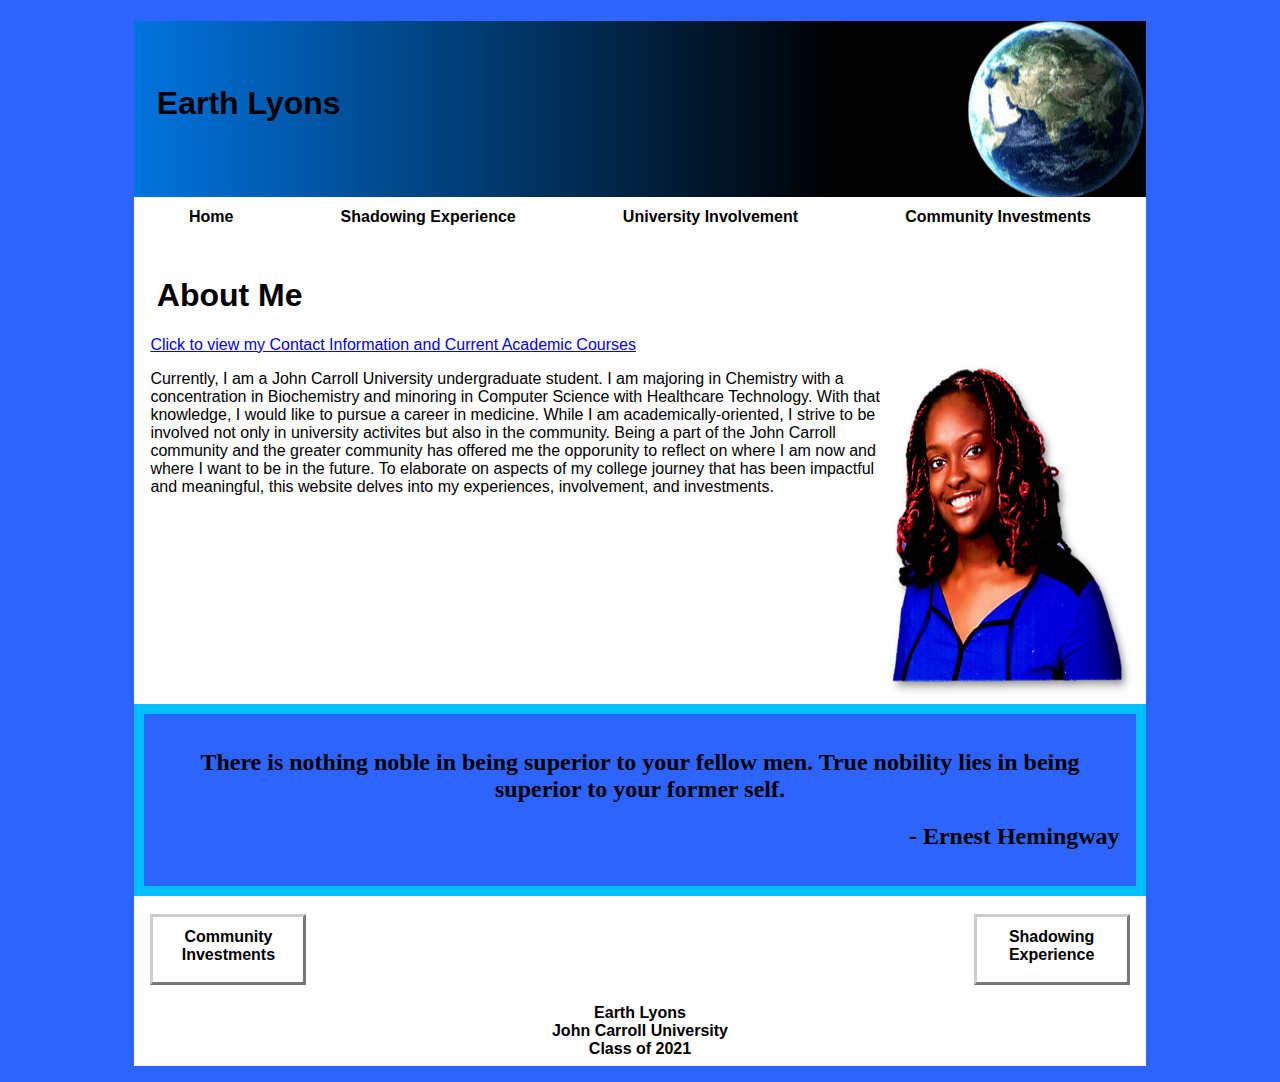
<file: index.html>
<!DOCTYPE html>
<html lang="en">

<head>
    <title>Earth Lyons</title>
    <meta charset="utf-8">
    <meta name="viewport" content="width=device-width, initial-scale=1.0">
    <link rel="stylesheet" href="stylesheet.css">

</head>

<body>
    <div id="wrapper">
        <header id="spin">
            <h1>Earth Lyons</h1>
        </header>
        <nav>
            <ul class="main_menu">
                <li><a href="index.html">Home</a></li>
                <li><a href="shadowingexperience.html">Shadowing Experience</a></li>
                <li><a href="universityinvolvement.html">University Involvement</a>
                    <ul class="sub_pages">
                        <li><a href="frisbee.html">Ultimate Frisbee</a></li>
                        <li><a href="ems.html">JCU EMS</a></li>
                        <li><a href="stem.html">It Starts with STEM</a></li>
                    </ul>
                </li>
                <li><a href="communityinvolvement.html">Community Investments</a>
                    <ul class="sub_pages">
                        <li><a href="uhvolunteer.html">University Hospitals Ahuja</a></li>
                        <li><a href="arc.html">American Red Cross: Leaders Save Lives</a></li>
                        <li><a href="freeclinic.html">The Free Clinic of Greater Cleveland</a></li>
                    </ul>
                </li>
            </ul>
        </nav>
        <main>
            <h1 id="about">About Me</h1>
            <a href="stephanietubbs.html" class="myself">Click to view my Contact Information and Current Academic Courses</a>
            <div class="myself">
                <p> Currently, I am a John Carroll University undergraduate student. I am majoring in Chemistry with a concentration in Biochemistry and minoring in Computer Science with Healthcare Technology. With that knowledge, I would like to pursue a career in medicine. While I am academically-oriented, I strive to be involved not only in university activites but also in the community. Being a part of the John Carroll community and the greater community has offered me the opporunity to reflect on where I am now and where I want to be in the future. To elaborate on aspects of my college journey that has been impactful and meaningful, this website delves into my experiences, involvement, and investments. </p>
                <img src="images/myself.png" alt="myself" height="350" width="265">
            </div>
            <div id="noble">
                <h2 class="noble2">There is nothing noble in being superior to your fellow men. True nobility lies in being superior to your former self. </h2>
                <h2 style="text-align:right" class="noble2">- Ernest Hemingway</h2>

            </div>

        </main>
        <br>

        <footer id="footer">
            <div class="left">
                <nav>
                    <ul>
                        <li> <a href="communityinvolvement.html">Community Investments</a></li>
                    </ul>
                </nav>
            </div>
            <div class="right">
                <nav>
                    <ul>
                        <li> <a href="shadowingexperience.html">Shadowing Experience</a></li>
                    </ul>
                </nav>
            </div>
            <br>
        </footer>
        <p class="earthlyons">Earth Lyons<br>John Carroll University<br>Class of 2021</p>

    </div>
</body>

</html>
</file>
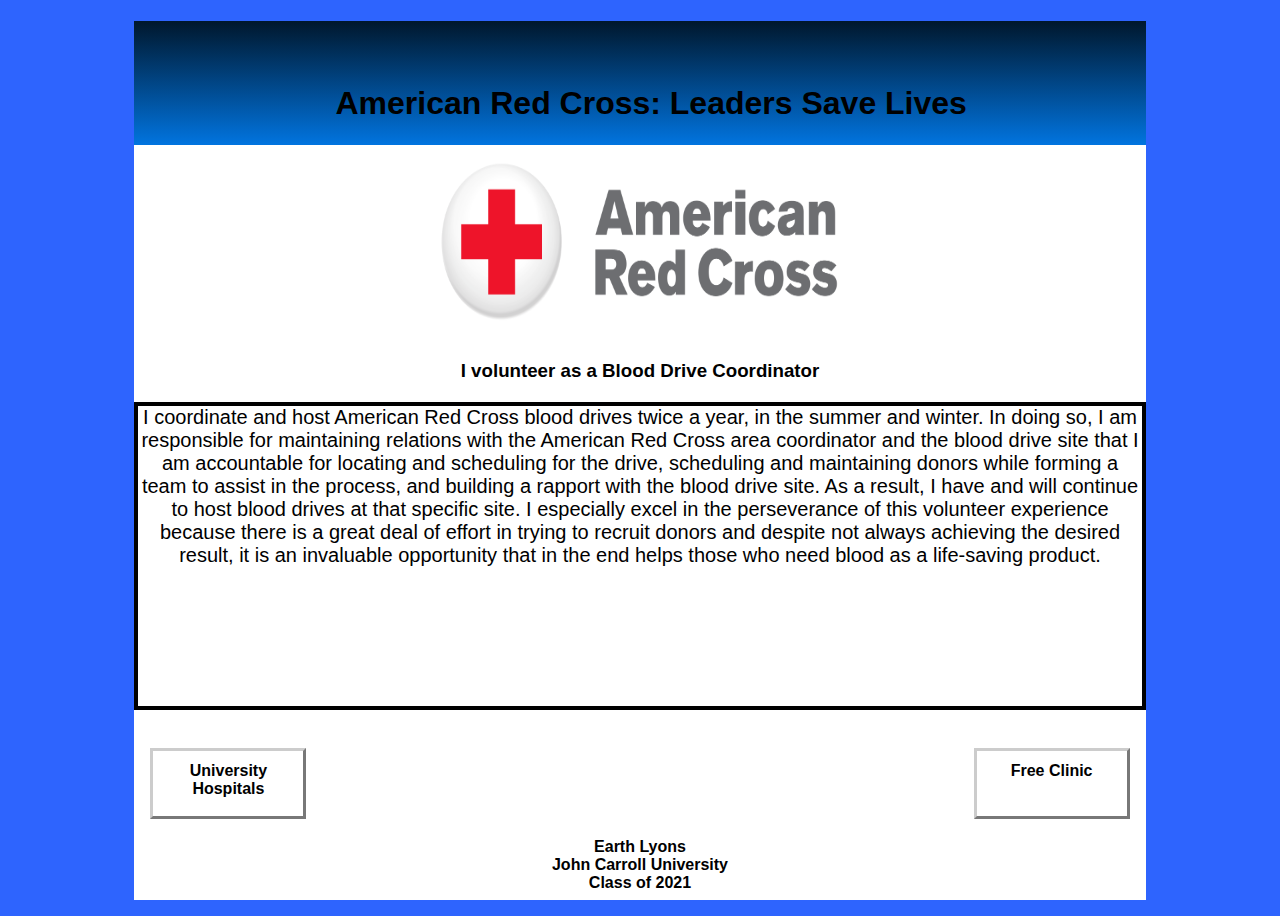
<file: arc.html>
<!DOCTYPE html>
<html lang="en">

<head>
    <title>American Red Cross: Leaders Save Lives</title>
    <meta charset="utf-8">
    <meta name="viewport" content="width=device-width, initial-scale=1.0">
    <link rel="stylesheet" href="stylesheet.css">
</head>

<body>
    <div id="wrapper">
        <header id="gradient">
            <h1>American Red Cross: Leaders Save Lives</h1>
        </header>
        <main>

            <div>
                <p id="disk"><img src="images/Arc.png" alt="arc" height="176" width="400"></p>
            </div>
            <div>

                <h3>I volunteer as a Blood Drive Coordinator</h3>

                <p id=volunteer> I coordinate and host American Red Cross blood drives twice a year, in the summer and winter. In doing so, I am responsible for maintaining relations with the American Red Cross area coordinator and the blood drive site that I am accountable for locating and scheduling for the drive, scheduling and maintaining donors while forming a team to assist in the process, and building a rapport with the blood drive site. As a result, I have and will continue to host blood drives at that specific site. I especially excel in the perseverance of this volunteer experience because there is a great deal of effort in trying to recruit donors and despite not always achieving the desired result, it is an invaluable opportunity that in the end helps those who need blood as a life-saving product.
                </p>


            </div>


        </main>
        <br>
        <footer id="footer">
            <div class="left">
                <nav>
                    <ul>
                        <li> <a href="uhvolunteer.html">University Hospitals</a></li>
                    </ul>
                </nav>
            </div>
            <div class="right">
                <nav>
                    <ul>
                        <li> <a href="freeclinic.html">Free Clinic</a></li>
                    </ul>
                </nav>
            </div>
            <br>
        </footer>
        <p class="earthlyons">Earth Lyons<br>John Carroll University<br>Class of 2021</p>


    </div>
</body>

</html>
</file>
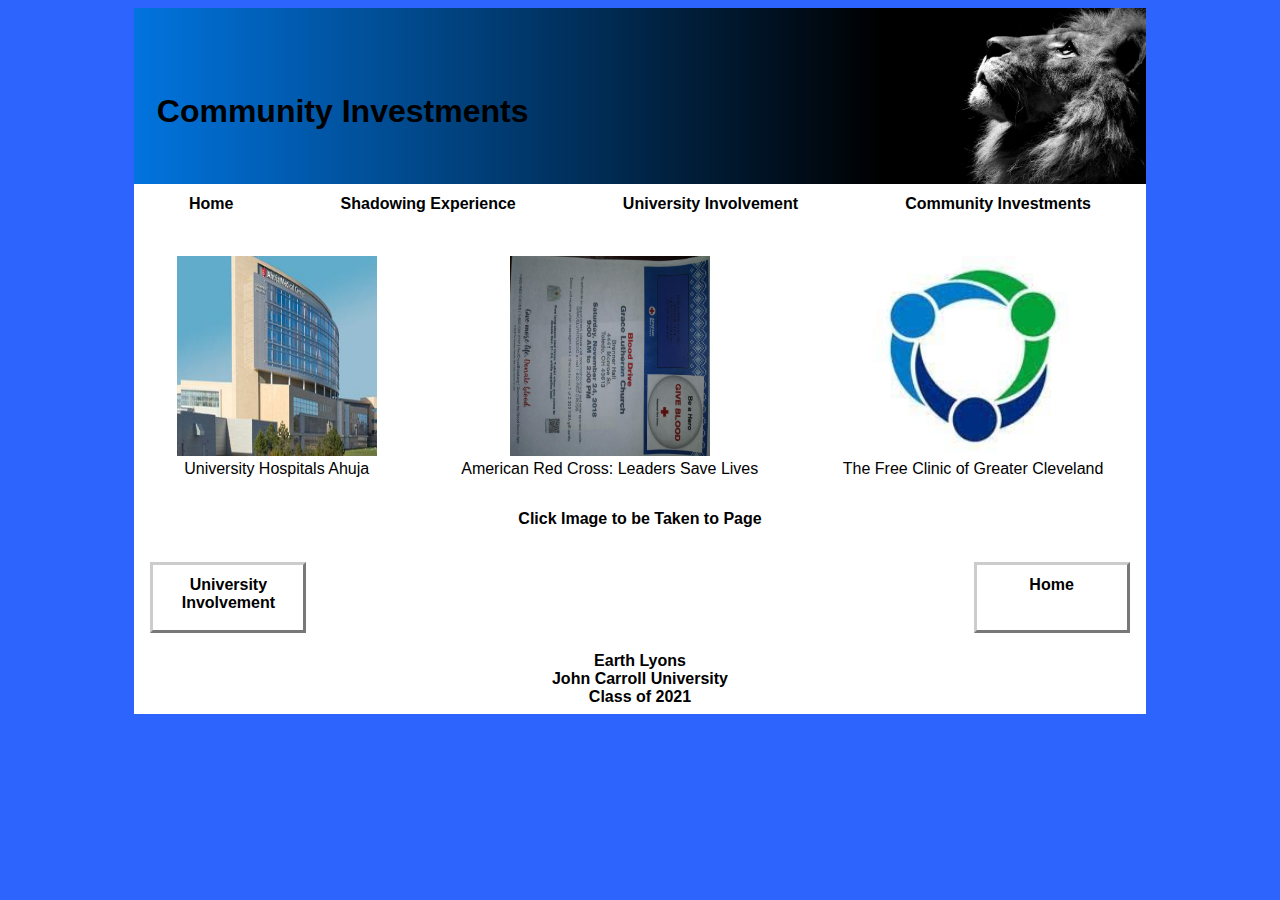
<file: communityinvolvement.html>
<!DOCTYPE html>
<html lang="en">

<head>
    <title>Community Investments</title>
    <meta charset="utf-8">
    <meta name="viewport" content="width=device-width, initial-scale=1.0">
    <link rel="stylesheet" href="stylesheet.css">
</head>

<body>
    <div id="wrapper">
        <header id="lion2">
            <h1>Community Investments</h1>
            <img src="images/lion2.png" alt="lion2" id="look" height="176">
        </header>
        <nav>
            <ul class="main_menu">
                <li><a href="index.html">Home</a></li>
                <li><a href="shadowingexperience.html">Shadowing Experience</a></li>
                <li><a href="universityinvolvement.html">University Involvement</a>
                    <ul class="sub_pages">
                        <li><a href="frisbee.html">Ultimate Frisbee</a></li>
                        <li><a href="ems.html">JCU EMS</a></li>
                        <li><a href="stem.html">It Starts with STEM</a></li>
                    </ul>
                </li>
                <li><a href="communityinvolvement.html">Community Investments</a>
                    <ul class="sub_pages">
                        <li><a href="uhvolunteer.html">University Hospitals Ahuja</a></li>
                        <li><a href="arc.html">American Red Cross: Leaders Save Lives</a></li>
                        <li><a href="freeclinic.html">The Free Clinic of Greater Cleveland</a></li>
                    </ul>
                </li>
            </ul>
        </nav>
        <main>
            <div id="images">
                <p style="text-align: center"><a href="uhvolunteer.html"><img src="images/uh_ahuja.jpg" height="200" width="200" class="ui"></a><br>University Hospitals Ahuja</p>

                <p style="text-align: center"><a href="arc.html"><img src="images/poster.jpg" height="200" width="200" class="ui" id="ui"></a><br>American Red Cross: Leaders Save Lives</p>

                <p style="text-align: center"><a href="freeclinic.html"><img src="images/circle.jpg" height="200" width="200" class="ui"></a><br>The Free Clinic of Greater Cleveland</p>
            </div>
            <p id="click">Click Image to be Taken to Page</p>



        </main>
        <br>
        <footer id="footer">
            <div class="left">
                <nav>
                    <ul>
                        <li> <a href="universityinvolvement.html">University Involvement</a></li>
                    </ul>
                </nav>
            </div>
            <div class="right">
                <nav>
                    <ul>
                        <li> <a href="index.html">Home</a></li>
                    </ul>
                </nav>
            </div>
            <br>
        </footer>
        <p class="earthlyons">Earth Lyons<br>John Carroll University<br>Class of 2021</p>
    </div>

</body>

</html>
</file>
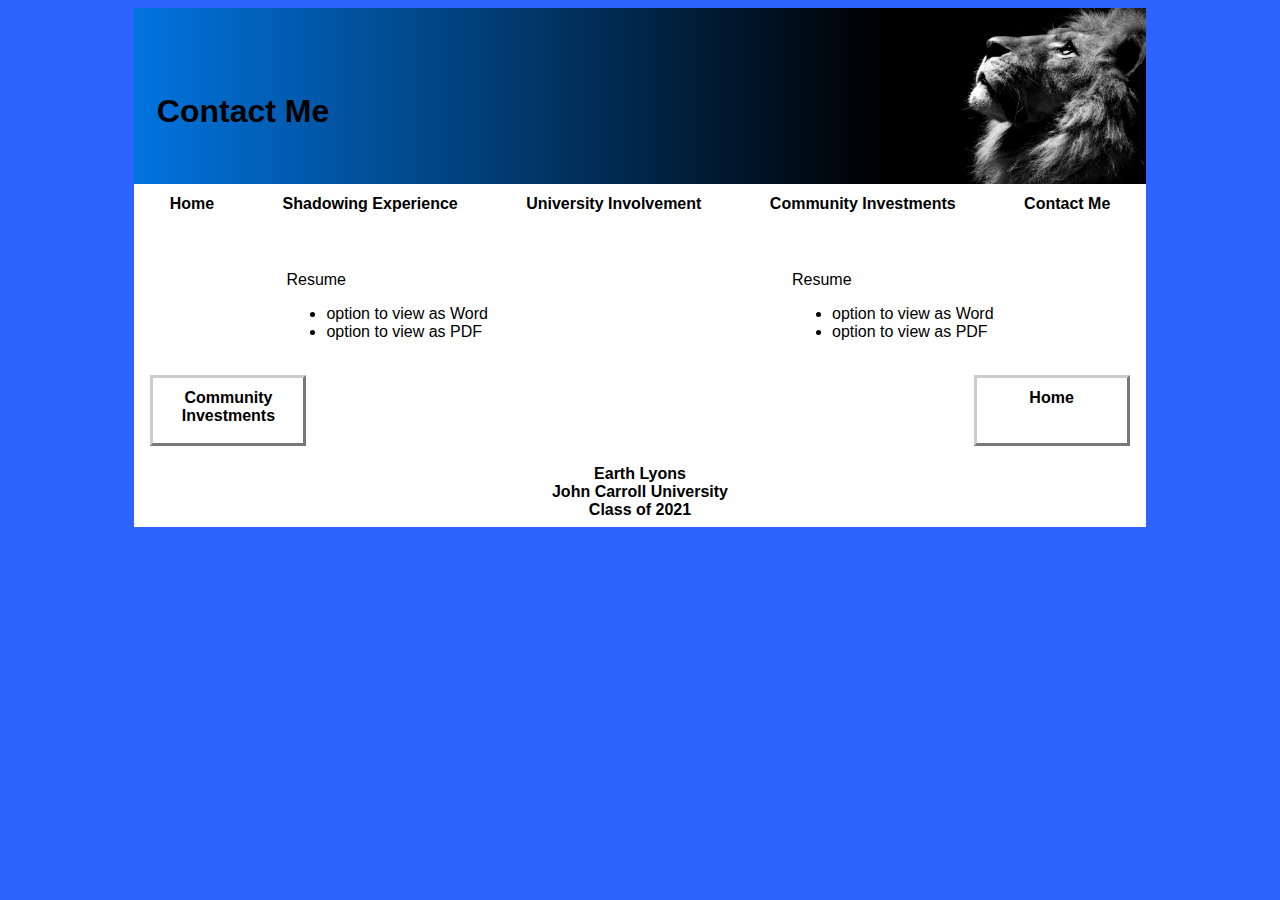
<file: contactme.html>
<!DOCTYPE html>
<html lang="en">

<head>
    <title>Contact Me</title>
    <meta charset="utf-8">
    <meta name="viewport" content="width=device-width, initial-scale=1.0">
    <link rel="stylesheet" href="stylesheet.css">

</head>

<body>
    <div id="wrapper">
        <header id="lion2">
            <h1>Contact Me</h1>
            <img src="images/lion2.png" alt="lion2" id="look" height="176">
        </header>
        <nav>
            <ul class="main_menu">
                <li><a href="index.html">Home</a></li>
                <li><a href="shadowingexperience.html">Shadowing Experience</a></li>
                <li><a href="universityinvolvement.html">University Involvement</a>
                    <ul class="sub_pages">
                        <li><a href="frisbee.html">Ultimate Frisbee</a></li>
                        <li><a href="ems.html">JCU EMS</a></li>
                        <li><a href="stem.html">It Starts with STEM</a></li>
                    </ul>
                </li>
                <li><a href="communityinvolvement.html">Community Investments</a>
                    <ul class="sub_pages">
                        <li><a href="uhvolunteer.html">University Hospitals Ahuja</a></li>
                        <li><a href="arc.html">American Red Cross: Leaders Save Lives</a></li>
                        <li><a href="freeclinic.html">The Free Clinic of Greater Cleveland</a></li>
                    </ul>
                </li>
                <li><a href="contactme.html">Contact Me</a></li>

            </ul>
        </nav>
        <main>

            <div id="resume">
                <div>
                    Resume
                    <ul>
                        <li> option to view as Word</li>
                        <li> option to view as PDF</li>
                    </ul>
                </div>

                <div>
                    Resume
                    <ul>
                        <li>option to view as Word</li>
                        <li>option to view as PDF</li>

                    </ul>

                </div>

            </div>

        </main>
        <br>
        <footer id="footer">
            <div class="left">
                <nav>
                    <ul>
                        <li> <a href="communityinvolvement.html">Community Investments</a></li>
                    </ul>
                </nav>
            </div>
            <div class="right">
                <nav>
                    <ul>
                        <li> <a href="index.html">Home</a></li>
                    </ul>
                </nav>
            </div>
            <br>
        </footer>
        <p class="earthlyons">Earth Lyons<br>John Carroll University<br>Class of 2021</p>
    </div>

</body>


</html>
</file>
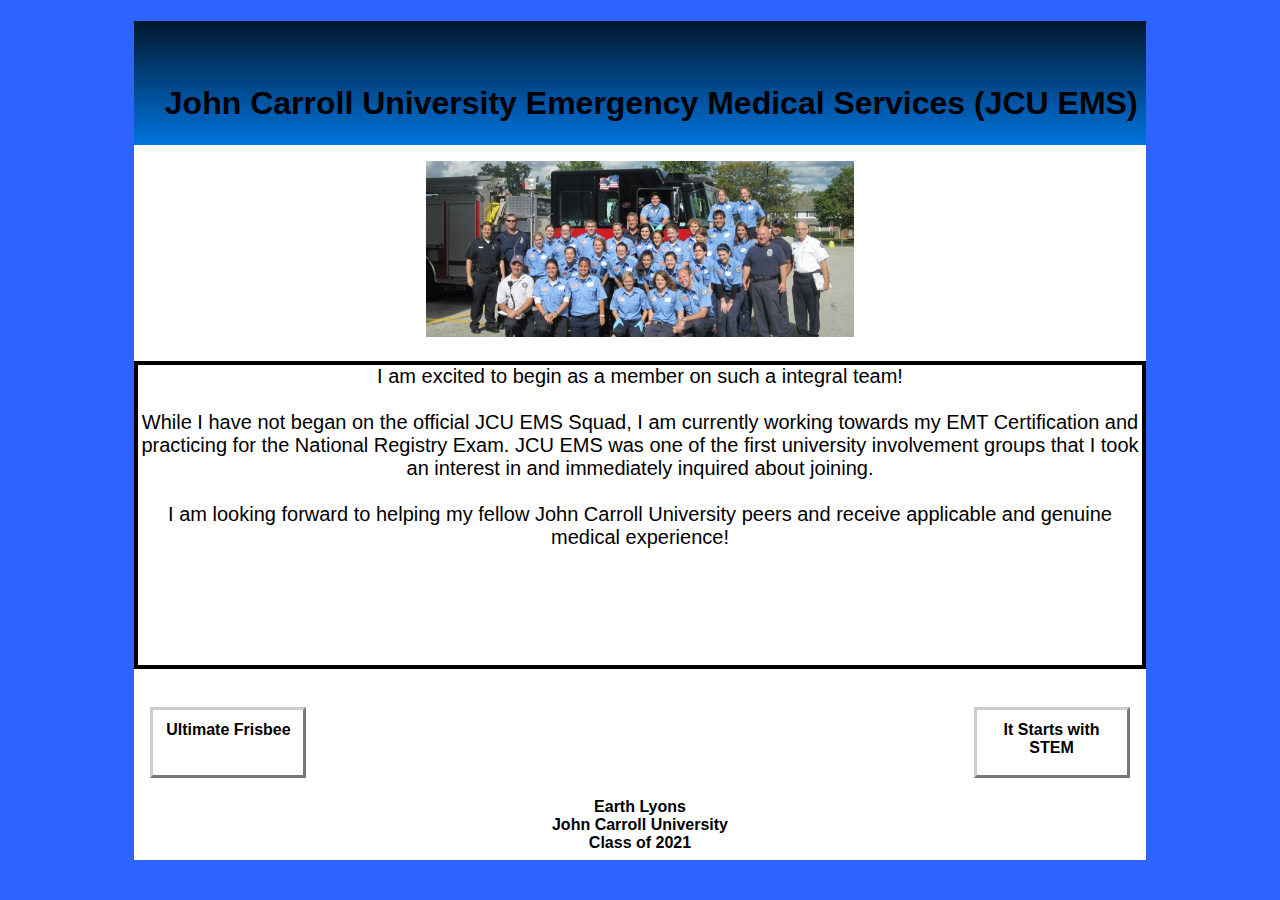
<file: ems.html>
<!DOCTYPE html>
<html lang="en">

<head>
    <title>John Carroll University Emergency Medical Services (JCU EMS) </title>
    <meta charset="utf-8">
    <meta name="viewport" content="width=device-width, initial-scale=1.0">
    <link rel="stylesheet" href="stylesheet.css">
</head>

<body>
    <div id="wrapper">
        <header id="gradient">
            <h1>John Carroll University Emergency Medical Services (JCU EMS)</h1>
        </header>
        <main>

            <div>
                <p id="disk"><img src="images/emsteam.jpg" alt="emsteam" height="176"></p>


                <p id=volunteer> I am excited to begin as a member on such a integral team!<br><br>
                    While I have not began on the official JCU EMS Squad, I am currently working towards my EMT Certification and practicing for the National Registry Exam. JCU EMS was one of the first university involvement groups that I took an interest in and immediately inquired about joining. <br><br>
                    I am looking forward to helping my fellow John Carroll University peers and receive applicable and genuine medical experience!

                </p>


        </main>
        <br>
        <footer id="footer">
            <div class="left">
                <nav>
                    <ul>
                        <li> <a href="frisbee.html">Ultimate Frisbee</a></li>
                    </ul>
                </nav>
            </div>
            <div class="right">
                <nav>
                    <ul>
                        <li> <a href="stem.html">It Starts with STEM</a></li>
                    </ul>
                </nav>
            </div>
            <br>
        </footer>
        <p class="earthlyons">Earth Lyons<br>John Carroll University<br>Class of 2021</p>


    </div>
</body>

</html>
</file>
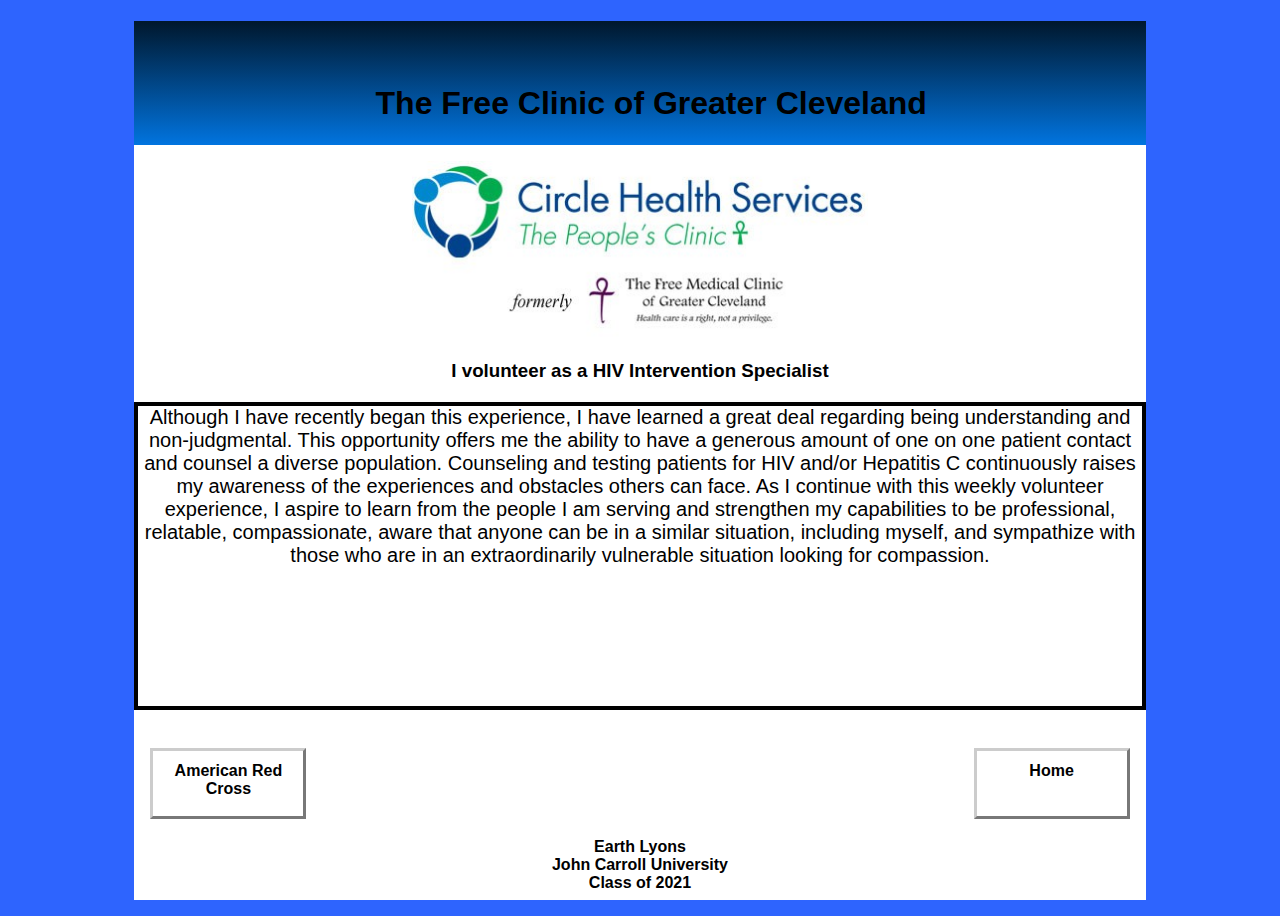
<file: freeclinic.html>
<!DOCTYPE html>
<html lang="en">

<head>
    <title>The Free Clinic of Greater Cleveland</title>
    <meta charset="utf-8">
    <meta name="viewport" content="width=device-width, initial-scale=1.0">
    <link rel="stylesheet" href="stylesheet.css">
</head>

<body>
    <div id="wrapper">
        <header id="gradient">
            <h1>The Free Clinic of Greater Cleveland</h1>
        </header>
        <main>
            <div>
                <p id="disk"><img src="images/Free-Clinic-logo.jpg" alt="freeclinic" height="176"></p>
            </div>
            <div>

                <h3>I volunteer as a HIV Intervention Specialist</h3>

                <p id=volunteer> Although I have recently began this experience, I have learned a great deal regarding being understanding and non-judgmental. This opportunity offers me the ability to have a generous amount of one on one patient contact and counsel a diverse population. Counseling and testing patients for HIV and/or Hepatitis C continuously raises my awareness of the experiences and obstacles others can face. As I continue with this weekly volunteer experience, I aspire to learn from the people I am serving and strengthen my capabilities to be professional, relatable, compassionate, aware that anyone can be in a similar situation, including myself, and sympathize with those who are in an extraordinarily vulnerable situation looking for compassion.
                </p>



            </div>

        </main>
        <br>
        <footer id="footer">
            <div class="left">
                <nav>
                    <ul>
                        <li> <a href="arc.html">American Red Cross</a></li>
                    </ul>
                </nav>
            </div>
            <div class="right">
                <nav>
                    <ul>
                        <li> <a href="index.html">Home</a></li>
                    </ul>
                </nav>
            </div>
            <br>
        </footer>
        <p class="earthlyons">Earth Lyons<br>John Carroll University<br>Class of 2021</p>


    </div>
</body>


</html>
</file>
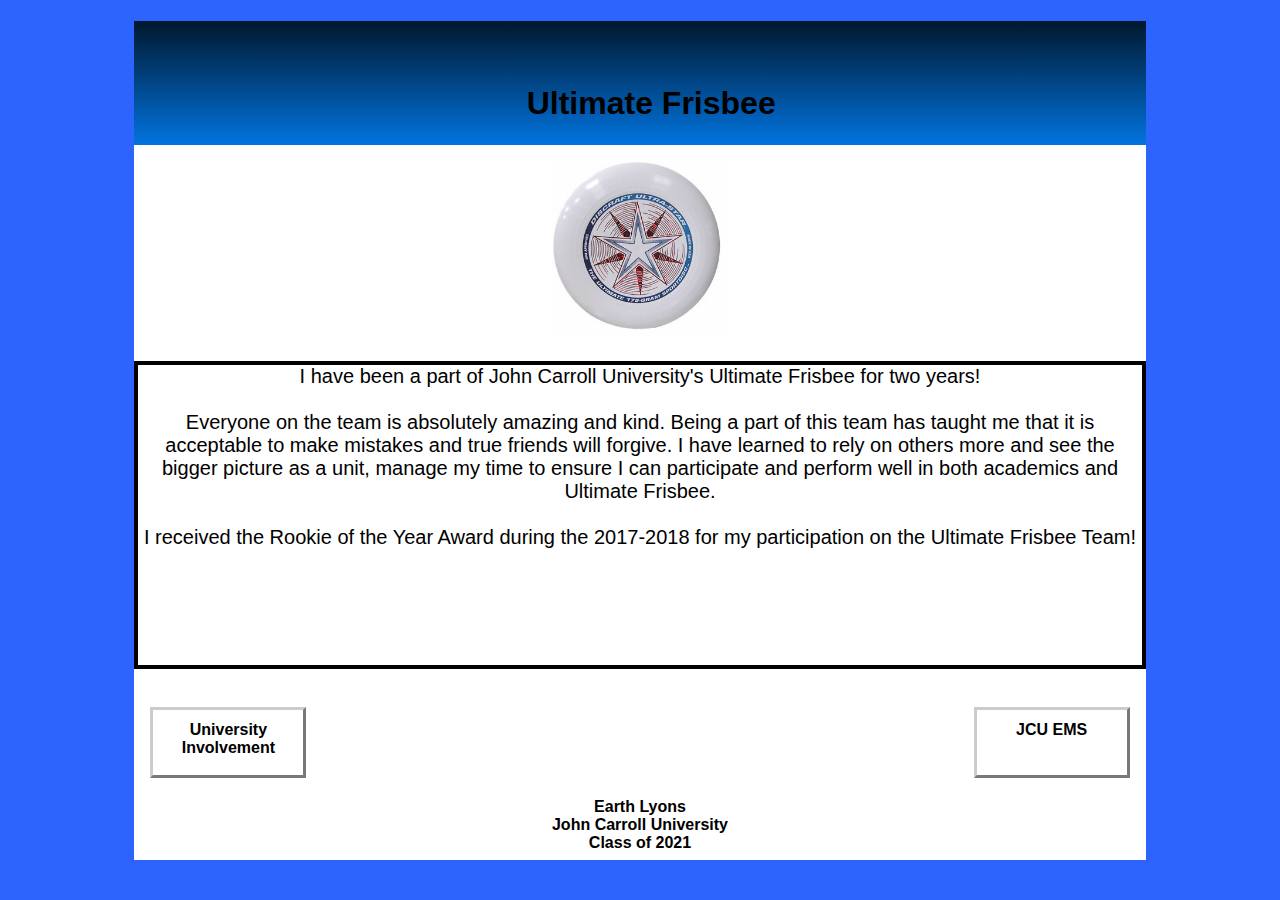
<file: frisbee.html>
<!DOCTYPE html>
<html lang="en">

<head>
    <title>Ultimate Frisbee</title>
    <meta charset="utf-8">
    <meta name="viewport" content="width=device-width, initial-scale=1.0">
    <link rel="stylesheet" href="stylesheet.css">
</head>

<body>
    <div id="wrapper">
        <header id="gradient">
            <h1>Ultimate Frisbee</h1>
        </header>
        <main>

            <div>
                <p id="disk"><img src="images/disk.jpg" alt="disk" height="176"></p>
            </div>

            <p id=volunteer> I have been a part of John Carroll University's Ultimate Frisbee for two years!<br><br>
                Everyone on the team is absolutely amazing and kind. Being a part of this team has taught me that it is acceptable to make mistakes and true friends will forgive. I have learned to rely on others more and see the bigger picture as a unit, manage my time to ensure I can participate and perform well in both academics and Ultimate Frisbee. <br><br>
                I received the Rookie of the Year Award during the 2017-2018 for my participation on the Ultimate Frisbee Team!

            </p>


        </main>
        <br>
        <footer id="footer">
            <div class="left">
                <nav>
                    <ul>
                        <li> <a href="universityinvolvement.html">University Involvement</a></li>
                    </ul>
                </nav>
            </div>
            <div class="right">
                <nav>
                    <ul>
                        <li> <a href="ems.html">JCU EMS</a></li>
                    </ul>
                </nav>
            </div>
            <br>
        </footer>
        <p class="earthlyons">Earth Lyons<br>John Carroll University<br>Class of 2021</p>

    </div>
</body>

</html>
</file>
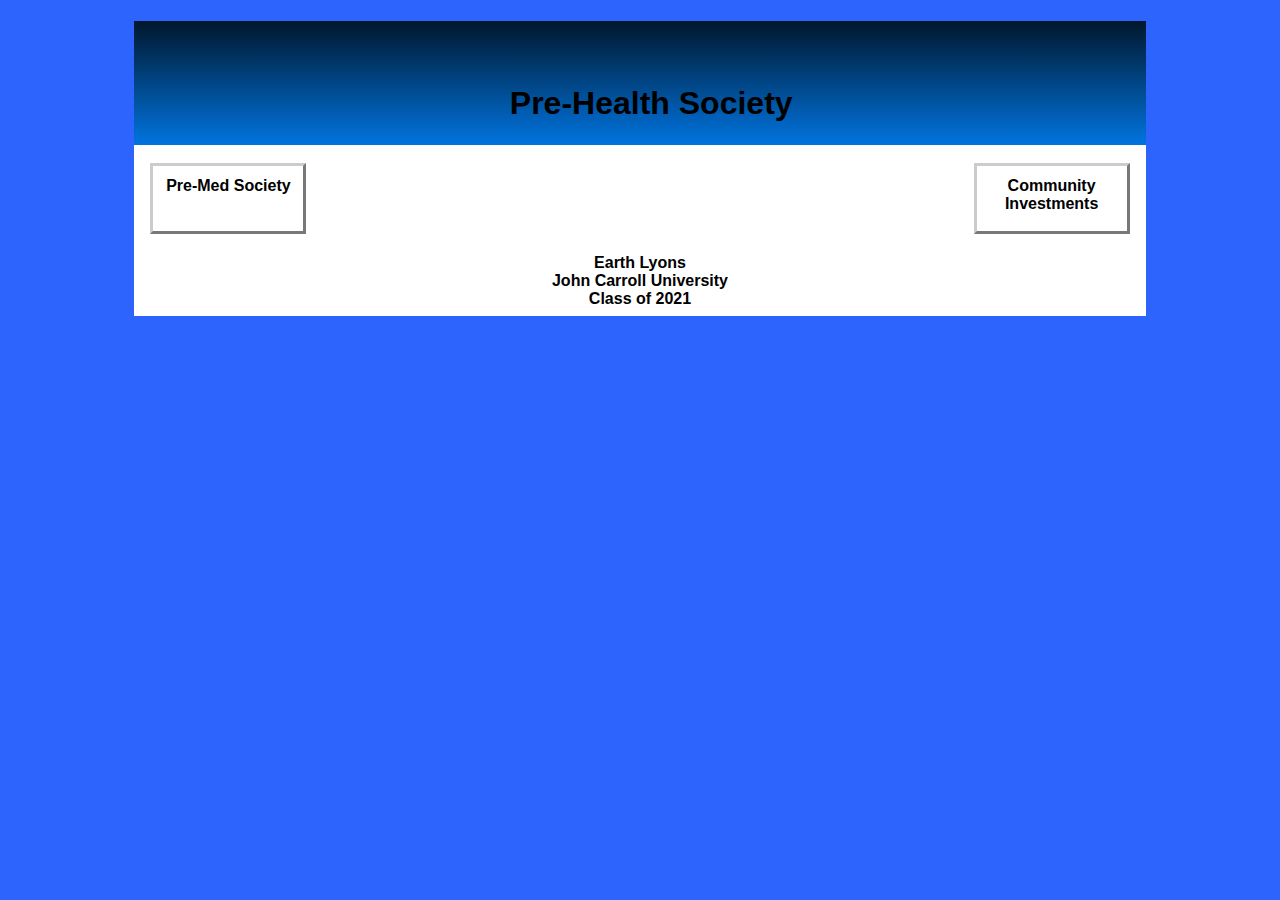
<file: prehealth.html>
<!DOCTYPE html>
<html lang="en">

<head>
    <title>Pre-Health Society</title>
    <meta charset="utf-8">
    <meta name="viewport" content="width=device-width, initial-scale=1.0">
    <link rel="stylesheet" href="stylesheet.css">
</head>

<body>
    <div id="wrapper">
        <header id="gradient">
            <h1>Pre-Health Society</h1>
        </header>
        <main>


        </main>
        <br>
        <footer id="footer">
            <div class="left">
                <nav>
                    <ul>
                        <li> <a href="premed.html">Pre-Med Society</a></li>
                    </ul>
                </nav>
            </div>
            <div class="right">
                <nav>
                    <ul>
                        <li> <a href="communityinvolvement.html">Community Investments</a></li>
                    </ul>
                </nav>
            </div>
            <br>
        </footer>
        <p class="earthlyons">Earth Lyons<br>John Carroll University<br>Class of 2021</p>


    </div>
</body>

</html>
</file>
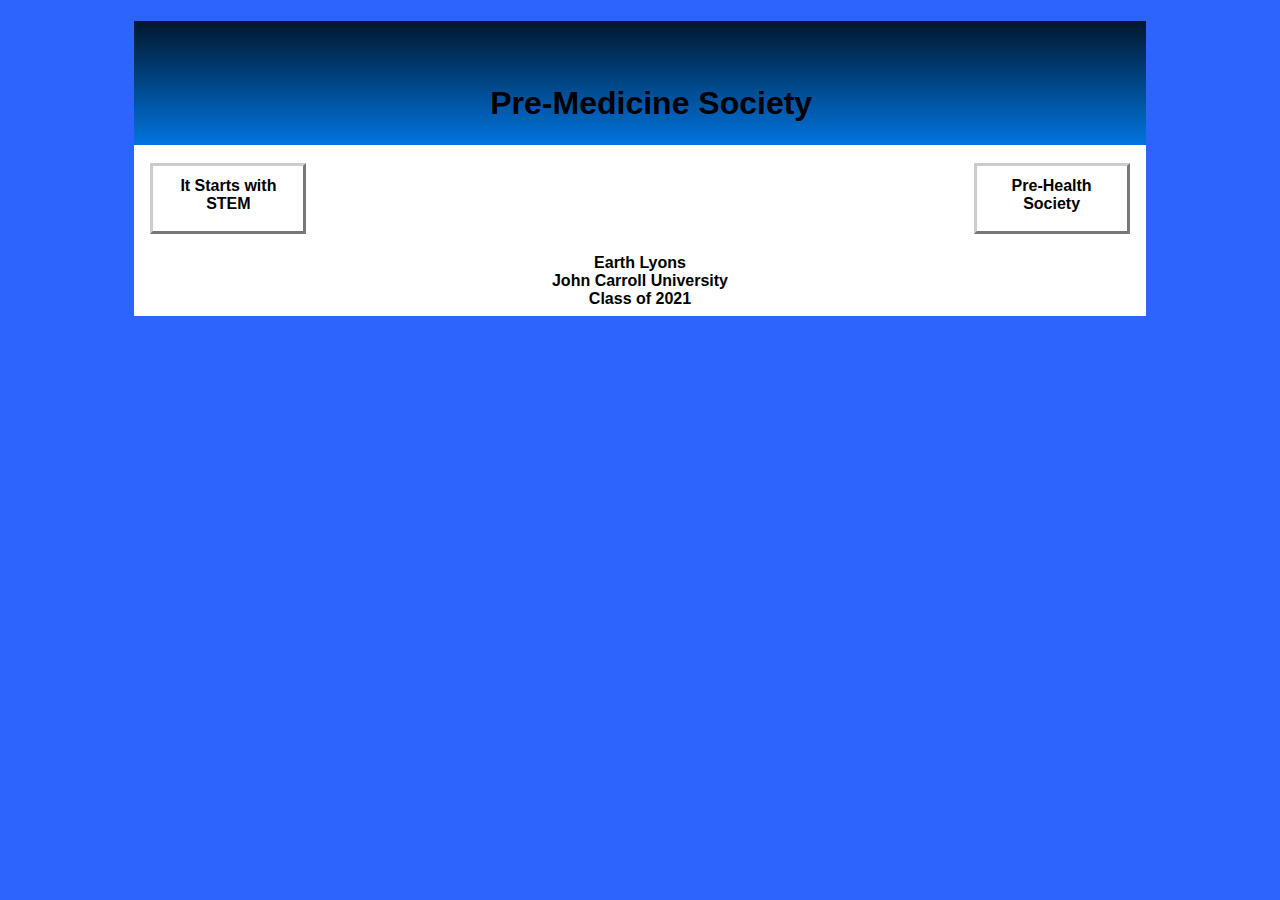
<file: premed.html>
<!DOCTYPE html>
<html lang="en">

<head>
    <title>Pre-Medicine Society</title>
    <meta charset="utf-8">
    <meta name="viewport" content="width=device-width, initial-scale=1.0">
    <link rel="stylesheet" href="stylesheet.css">

</head>

<body>
    <div id="wrapper">
        <header id="gradient">
            <h1>Pre-Medicine Society</h1>
        </header>
        <main>


        </main>
        <br>
        <footer id="footer">
            <div class="left">
                <nav>
                    <ul>
                        <li> <a href="stem.html">It Starts with STEM</a></li>
                    </ul>
                </nav>
            </div>
            <div class="right">
                <nav>
                    <ul>
                        <li> <a href="prehealth.html">Pre-Health Society</a></li>
                    </ul>
                </nav>
            </div>
            <br>
        </footer>
        <p class="earthlyons">Earth Lyons<br>John Carroll University<br>Class of 2021</p>


    </div>
</body>

</html>
</file>
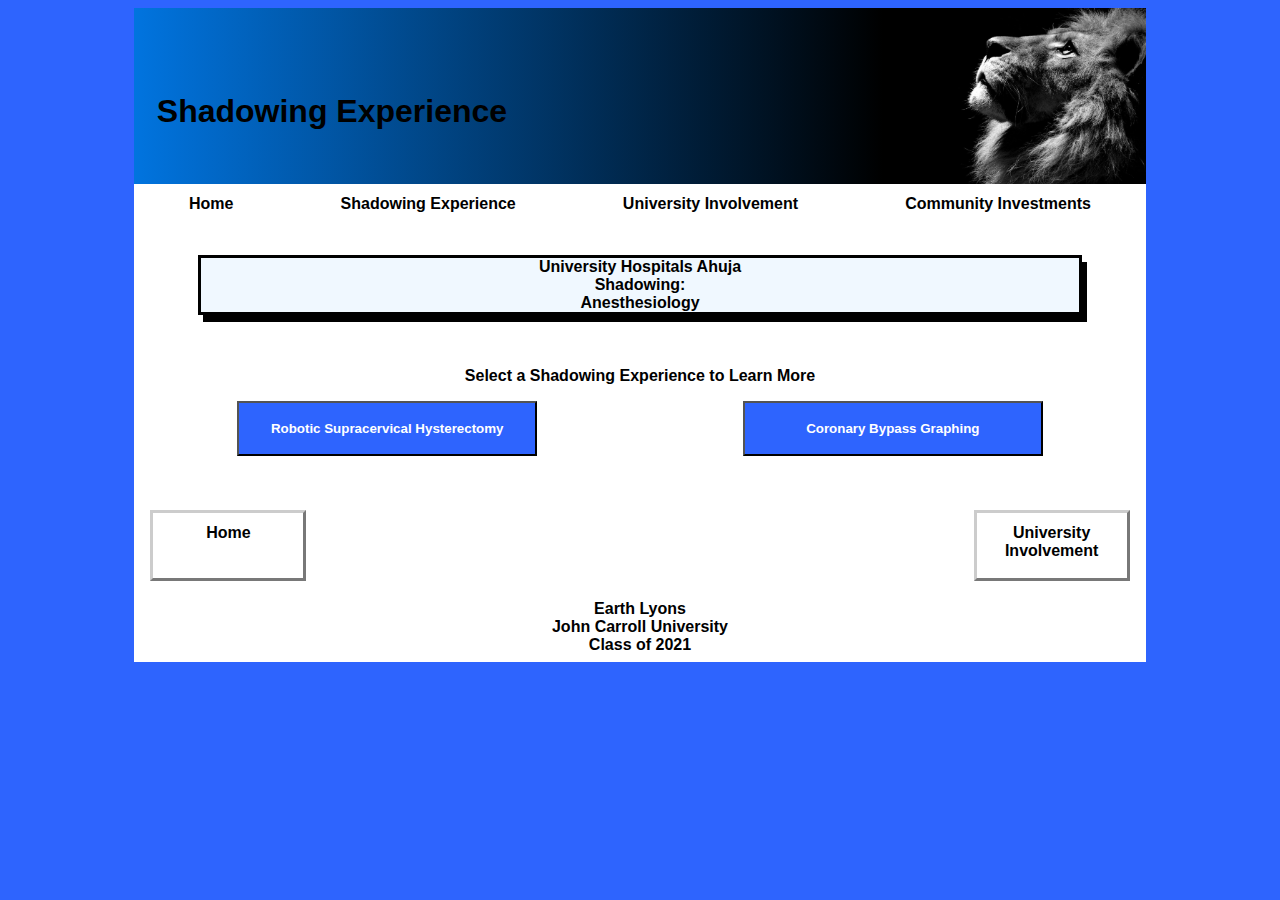
<file: shadowingexperience.html>
<!DOCTYPE html>
<html lang="en">

<head>
    <title>Shadowing Experience</title>
    <meta charset="utf-8">
    <meta name="viewport" content="width=device-width, initial-scale=1.0">
    <link rel="stylesheet" href="stylesheet.css">

    <script>
        function hiding() {
            nextto.style.display = "none";
            border1.style.display = "none";
            border2.style.display = "none";
        }

        function changepics() {
            if (hospitalpics.value == "pic1") {
                sitting.style.display = "block";
                nextto.style.display = "none";
            }

            if (hospitalpics.value == "pic2") {
                sitting.style.display = "none";
                nextto.style.display = "block";
            }
        }

        function view1() {
            border1.style.display = "block";
            border2.style.display = "none";

        }

        function view2() {
            border1.style.display = "none";
            border2.style.display = "block";
        }

    </script>
</head>

<body onload="hiding()">
    <div id="wrapper">
        <header id="lion2">
            <h1>Shadowing Experience</h1>
            <img src="images/lion2.png" alt="lion2" id="look" height="176">
        </header>
        <nav>
            <ul class="main_menu">
                <li><a href="index.html">Home</a></li>
                <li><a href="shadowingexperience.html">Shadowing Experience</a></li>
                <li><a href="universityinvolvement.html">University Involvement</a>
                    <ul class="sub_pages">
                        <li><a href="frisbee.html">Ultimate Frisbee</a></li>
                        <li><a href="ems.html">JCU EMS</a></li>
                        <li><a href="stem.html">It Starts with STEM</a></li>
                    </ul>
                </li>
                <li><a href="communityinvolvement.html">Community Investments</a>
                    <ul class="sub_pages">
                        <li><a href="uhvolunteer.html">University Hospitals Ahuja</a></li>
                        <li><a href="arc.html">American Red Cross: Leaders Save Lives</a></li>
                        <li><a href="freeclinic.html">The Free Clinic of Greater Cleveland</a></li>
                    </ul>
                </li>
            </ul>
        </nav>
        <main>
            <div id="ahuja">
                <p1>University Hospitals Ahuja <br>Shadowing:<br> Anesthesiology</p1>
            </div>
            <br><br>
            <p style="font-weight: bold; text-align: center">Select a Shadowing Experience to Learn More</p>
            <div id="ah">
                <button onclick="view1()" id="view1">Robotic Supracervical Hysterectomy </button>
                <button onclick="view2()" id="view2">Coronary Bypass Graphing</button>
            </div>
            <div id="border1">
                <p style="font-weight: bold">A Robotic Supracervical Hysterectomy</p>
                This surgery was performed to repair the prolapse and herniation of the uterus and vagina, and the uterus was surgically detached and removed. The robotic assistance allowed for enhanced visualization with magnification and reduced blood loss while being minimally invasive.
                <br><br>
                I learned that being a doctor is not always going to be glamorous or as intense as what is preceived, such as on television shows. However, that does not negate the fact that the doctors are still responsible for someone's life and have an obligation to provide the best patient care they can provide.
                <br><br>
                <select id="hospitalpics" onchange="changepics()">
                    <option value="pic1">View Picture 1</option>
                    <option value="pic2">View Picture 2</option>
                </select>
                <div id="photos">
                    <img src="images/sitingjpg.jpg" alt="sitting" id="sitting">
                    <img src="images/nextto.jpg" alt="nextto" id="nextto">
                </div>
            </div>
            <div id="border2">
                <p style="font-weight: bold">
                    Coronary Bypass Graphing</p>
                This surgery was performed to redirect blood around a section of a blocked artery in the patient's heart to improve blood flow to his heart muscle. The surgery involved taking a healthy blood vessel from the pateint's arm connecting it beyond the blocked arteries in his heart.
                <br><br>
                I learned that it can be frightening! Not only for the patient but the family. The feelings of the family are just as valid and important, and they are as scared and worried as, if not more then, the patient. <br><br>
                Doctors have fun while being professional <br><br>
                Complacency results in a dangerous situation<br><br>
                Vigilance is key and always know your stuff <br><br>
                Be deliberate and forceful and take-charge when needed (ie. a code).<br><br>
                Echoing orders is needed for proper communication.<br><br>
                <img src="images/heart.jpg" alt="heart" id="heart"><br>
                <p id="hearts">The doctors used a x-clamp to stop flow to the heart. From the right aorta, blood is pumped to the rest of the body, while potassium is pumped into the heart to stop it!</p>

            </div>
            <br><br>
            <div>
            </div>



        </main>
        <br>
        <footer id="footer">
            <div class="left">
                <nav>
                    <ul>
                        <li> <a href="index.html">Home</a></li>
                    </ul>
                </nav>
            </div>
            <div class="right">
                <nav>
                    <ul>
                        <li> <a href="universityinvolvement.html">University Involvement</a></li>
                    </ul>
                </nav>
            </div>
            <br>
        </footer>
        <p class="earthlyons">Earth Lyons<br>John Carroll University<br>Class of 2021</p>
    </div>

</body>
</file>
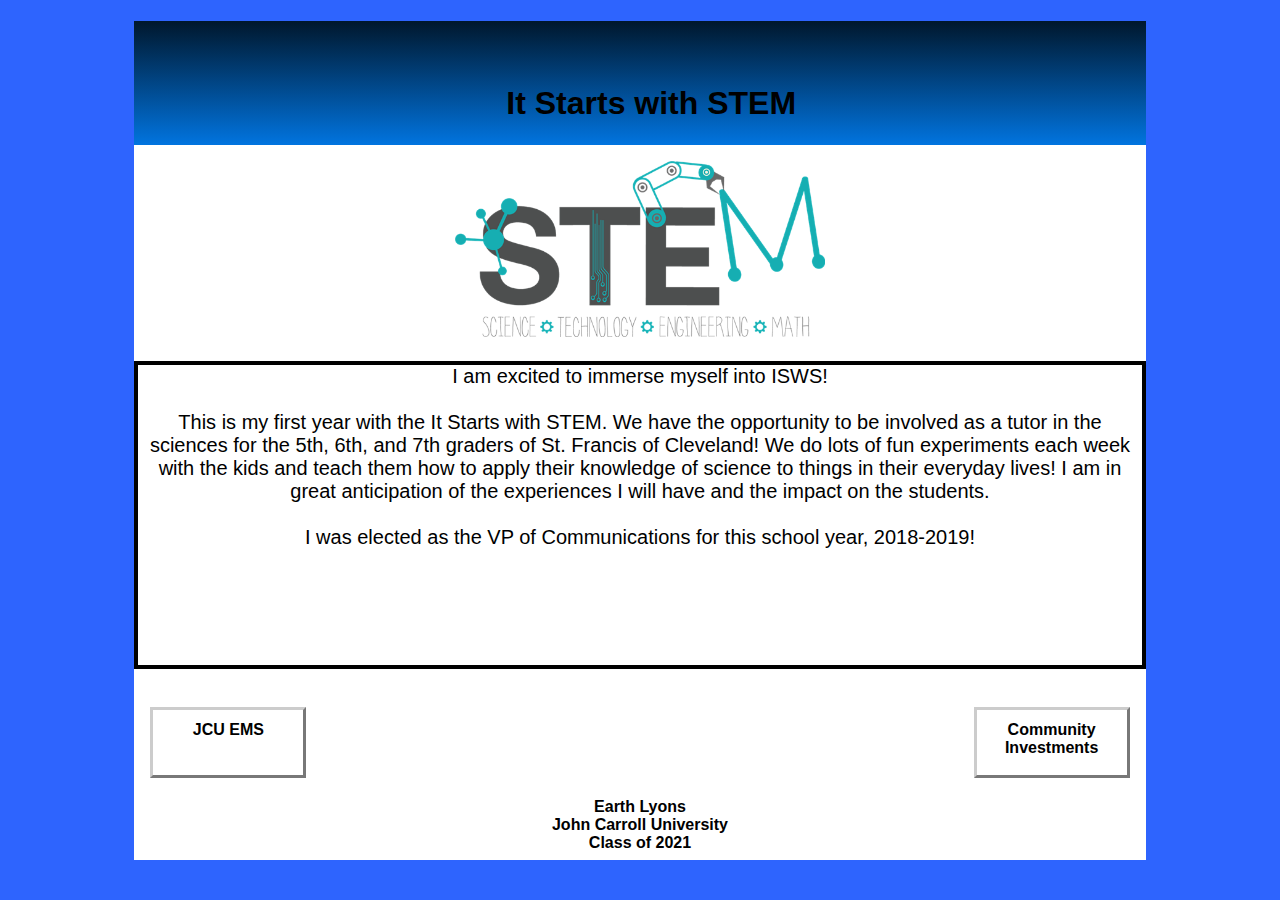
<file: stem.html>
<!DOCTYPE html>
<html lang="en">

<head>
    <title>It Starts with STEM</title>
    <meta charset="utf-8">
    <meta name="viewport" content="width=device-width, initial-scale=1.0">
    <link rel="stylesheet" href="stylesheet.css">
</head>

<body>
    <div id="wrapper">
        <header id="gradient">
            <h1>It Starts with STEM</h1>
        </header>
        <main>

            <div>
                <p id="disk"><img src="images/STEM-LOGO.png" alt="stemlogo" height="176"></p>
            </div>

            <p id=volunteer> I am excited to immerse myself into ISWS!<br><br>
                This is my first year with the It Starts with STEM. We have the opportunity to be involved as a tutor in the sciences for the 5th, 6th, and 7th graders of St. Francis of Cleveland! We do lots of fun experiments each week with the kids and teach them how to apply their knowledge of science to things in their everyday lives! I am in great anticipation of the experiences I will have and the impact on the students. <br><br>
                I was elected as the VP of Communications for this school year, 2018-2019!

            </p>


        </main>
        <br>
        <footer id="footer">
            <div class="left">
                <nav>
                    <ul>
                        <li> <a href="ems.html">JCU EMS</a></li>
                    </ul>
                </nav>
            </div>
            <div class="right">
                <nav>
                    <ul>
                        <li> <a href="communityinvolvement.html">Community Investments</a></li>
                    </ul>
                </nav>
            </div>
            <br>
        </footer>
        <p class="earthlyons">Earth Lyons<br>John Carroll University<br>Class of 2021</p>


    </div>
</body>

</html>
</file>
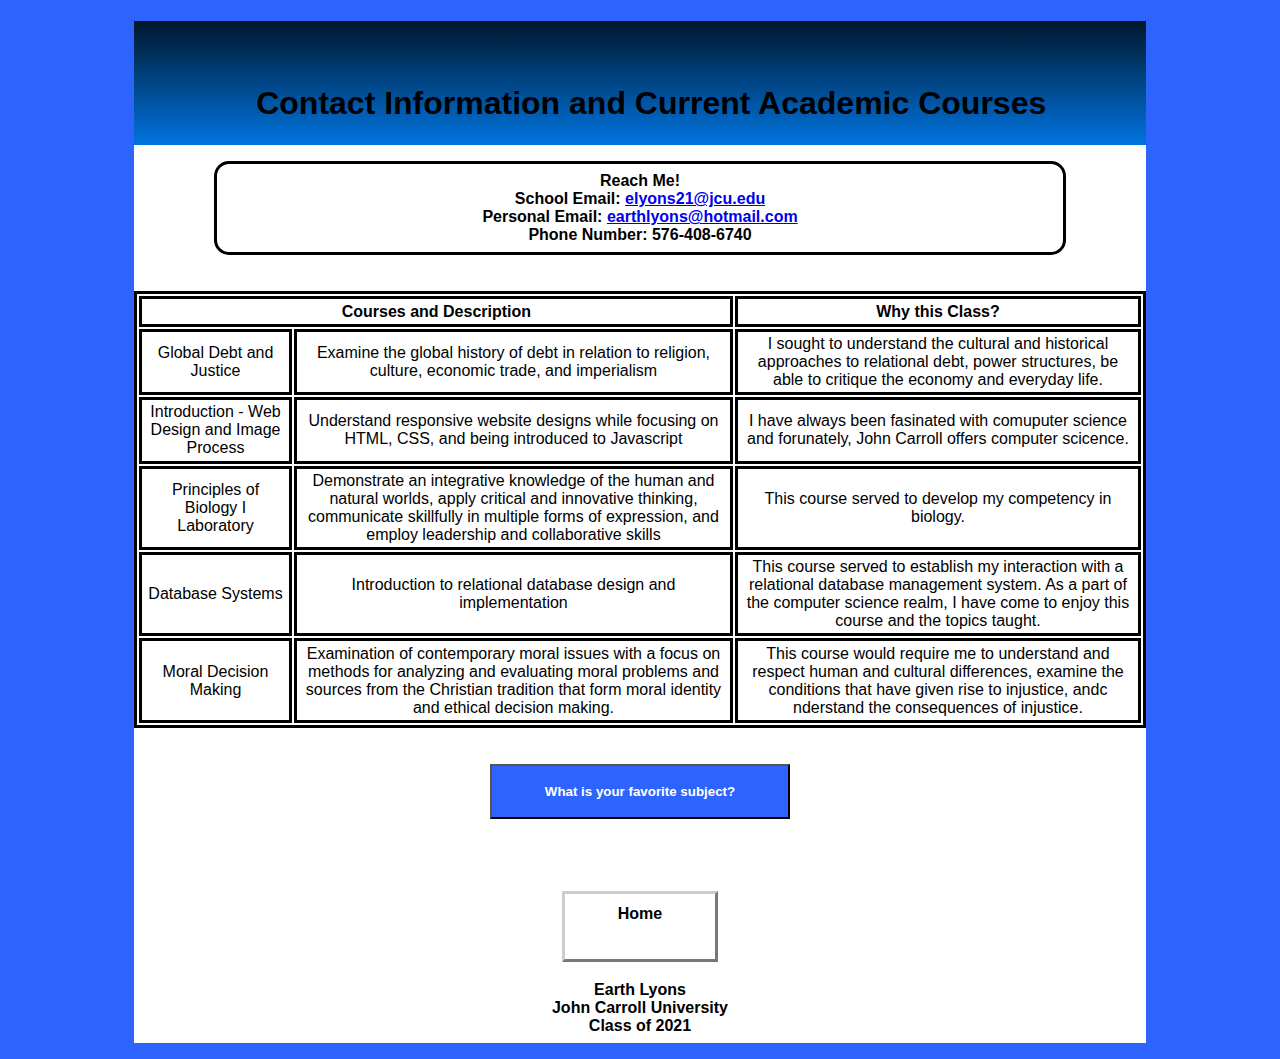
<file: stephanietubbs.html>
<!DOCTYPE html>
<html lang="en">

<head>
    <title>Contact Information and Current Academic Courses</title>
    <meta charset="utf-8">
    <meta name="viewport" content="width=device-width, initial-scale=1.0">
    <link rel="stylesheet" href="stylesheet.css">

    <script>
        function hide(){
        survey.style.display = "none";        
    }
    
    function guess(){
        survey.style.display = "block";
        
    } 
    
   function getvalue(){
       alert ("Your favorite subject is " + text.value + "! My favorite subject is Chemistry!");
   }   
    </script>
</head>

<body onload="hide()">
    <div id="wrapper">
        <header id="gradient">
            <h1>Contact Information and Current Academic Courses</h1>
        </header>
        <main>
            <div id="reachme">
                Reach Me! <br>
                School Email: <a href="mailto:elyons21@jcu.edu">elyons21@jcu.edu</a><br>
                Personal Email: <a href="mailto:earthlyons@hotmail.com">earthlyons@hotmail.com</a> <br>
                Phone Number: 576-408-6740
            </div>
            <br><br>
            <table>
                <tr>
                    <th colspan="2">Courses and Description</th>
                    <th> Why this Class? </th>
                </tr>

                <tr>
                    <td>Global Debt and Justice</td>
                    <td>Examine the global history of debt in relation to religion, culture, economic trade, and imperialism </td>
                    <td>I sought to understand the cultural and historical approaches to relational debt, power structures, be able to critique the economy and everyday life.</td>

                </tr>


                <tr>
                    <td>Introduction - Web Design and Image Process</td>
                    <td>Understand responsive website designs while focusing on HTML, CSS, and being introduced to Javascript </td>
                    <td>I have always been fasinated with comuputer science and forunately, John Carroll offers computer scicence.</td>

                </tr>

                <tr>
                    <td>Principles of Biology I Laboratory</td>
                    <td>Demonstrate an integrative knowledge of the human and natural worlds, apply critical and innovative thinking, communicate skillfully in multiple forms of expression, and employ leadership and collaborative skills </td>
                    <td>This course served to develop my competency in biology. </td>

                </tr>

                <tr>
                    <td>Database Systems</td>
                    <td>Introduction to relational database design and implementation </td>
                    <td>This course served to establish my interaction with a relational database management system. As a part of the computer science realm, I have come to enjoy this course and the topics taught. </td>

                </tr>

                <tr>
                    <td>Moral Decision Making</td>
                    <td> Examination of contemporary moral issues with a focus on methods for analyzing and evaluating moral problems and sources from the Christian tradition that form moral identity and ethical decision making. </td>
                    <td>This course would require me to understand and respect human and cultural differences, examine the conditions that have given rise to injustice, andc nderstand the consequences of injustice.</td>

                </tr>

            </table>
            <br><br>
            <div id="guess">
                <button onclick="guess()" id="guess2">What is your favorite subject?</button>
            </div>
            <br><br>
            <form>
                <div id="survey">
                    <h3 id="favorite">Science, Music, Math, History, Drama, P.E., Foreign Language, or a Different Subject!</h3> <br>
                    <p class="subject">
                        <input type="text" id="text">
                        <p class="subject"><input type="submit" value="Submit" onclick="getvalue()"></p>
                </div>
            </form>
        </main>
        <br> <br>
        <footer id="footer">
            <div class="center">
                <nav>
                    <ul>
                        <li> <a href="index.html">Home </a></li>
                    </ul>
                </nav>
            </div>
            <br>
        </footer>
        <p class="earthlyons">Earth Lyons<br>John Carroll University<br>Class of 2021</p>


    </div>
</body>

</html>
</file>
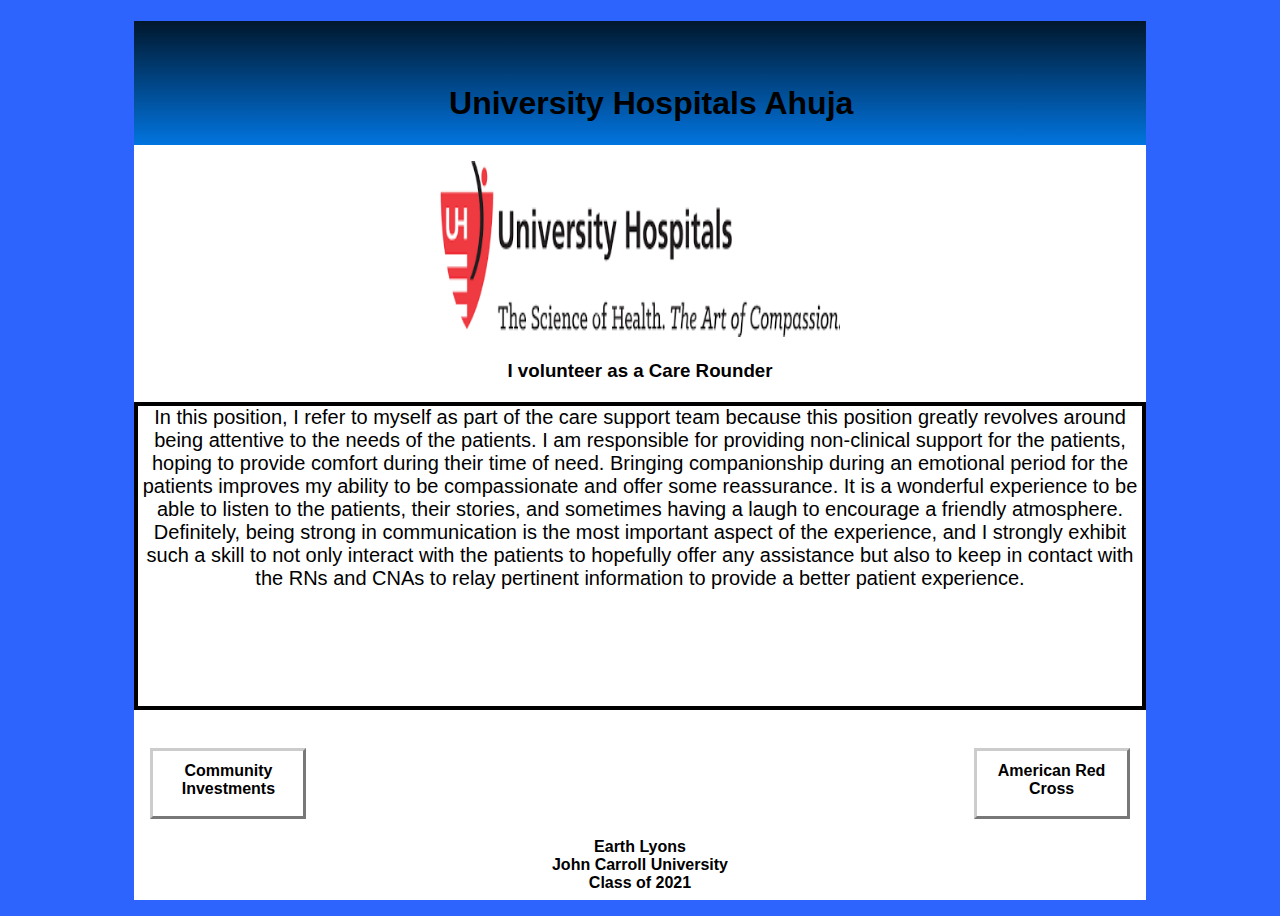
<file: uhvolunteer.html>
<!DOCTYPE html>
<html lang="en">

<head>
    <title>University Hospitals Ahuja</title>
    <meta charset="utf-8">
    <meta name="viewport" content="width=device-width, initial-scale=1.0">
    <link rel="stylesheet" href="stylesheet.css">
</head>

<body>
    <div id="wrapper">
        <header id="gradient">
            <h1>University Hospitals Ahuja</h1>
        </header>
        <main>
            <div>
                <p id="disk"><img src="images/banner.png" alt="banner" height="176" width="400"></p>
            </div>

            <h3>I volunteer as a Care Rounder</h3>

            <p id=volunteer> In this position, I refer to myself as part of the care support team because this position greatly revolves around being attentive to the needs of the patients. I am responsible for providing non-clinical support for the patients, hoping to provide comfort during their time of need. Bringing companionship during an emotional period for the patients improves my ability to be compassionate and offer some reassurance. It is a wonderful experience to be able to listen to the patients, their stories, and sometimes having a laugh to encourage a friendly atmosphere. Definitely, being strong in communication is the most important aspect of the experience, and I strongly exhibit such a skill to not only interact with the patients to hopefully offer any assistance but also to keep in contact with the RNs and CNAs to relay pertinent information to provide a better patient experience.

            </p>


        </main>
        <br>
        <footer id="footer">
            <div class="left">
                <nav>
                    <ul>
                        <li> <a href="communityinvolvement.html">Community Investments</a></li>
                    </ul>
                </nav>
            </div>
            <div class="right">
                <nav>
                    <ul>
                        <li> <a href="arc.html">American Red Cross</a></li>
                    </ul>
                </nav>
            </div>
            <br>
        </footer>
        <p class="earthlyons">Earth Lyons<br>John Carroll University<br>Class of 2021</p>


    </div>
</body>

</html>
</file>
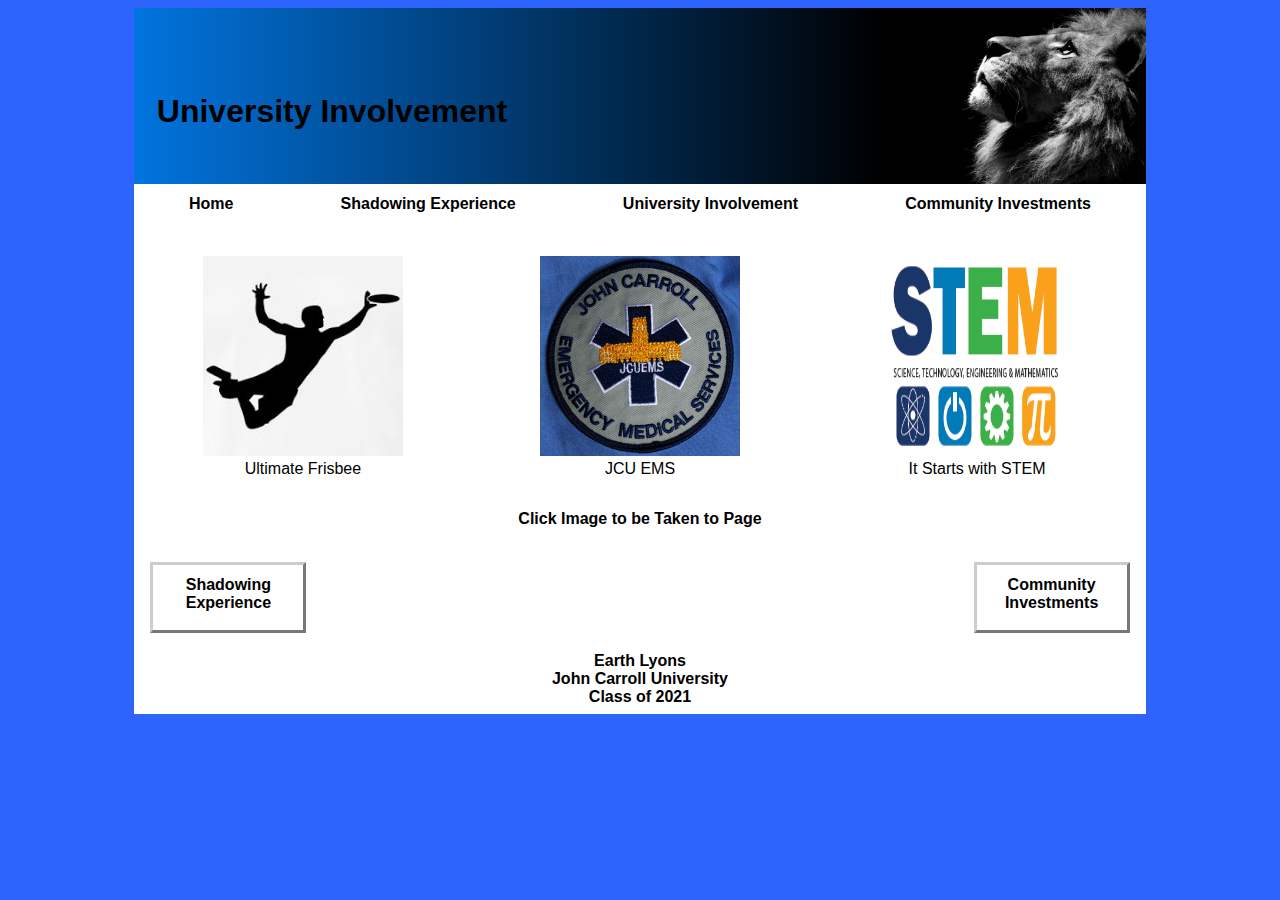
<file: universityinvolvement.html>
<!DOCTYPE html>
<html lang="en">

<head>
    <title>University Involvement</title>
    <meta charset="utf-8">
    <meta name="viewport" content="width=device-width, initial-scale=1.0">
    <link rel="stylesheet" href="stylesheet.css">
</head>

<body>
    <div id="wrapper">
        <header id="lion2">
            <h1>University Involvement</h1>
            <img src="images/lion2.png" alt="lion2" id="look" height="176">
        </header>

        <nav>
            <ul class="main_menu">
                <li><a href="index.html">Home</a></li>
                <li><a href="shadowingexperience.html">Shadowing Experience</a></li>
                <li><a href="universityinvolvement.html">University Involvement</a>
                    <ul class="sub_pages">
                        <li><a href="frisbee.html">Ultimate Frisbee</a></li>
                        <li><a href="ems.html">JCU EMS</a></li>
                        <li><a href="stem.html">It Starts with STEM</a></li>
                    </ul>
                </li>
                <li><a href="communityinvolvement.html">Community Investments</a>
                    <ul class="sub_pages">
                        <li><a href="uhvolunteer.html">University Hospitals Ahuja</a></li>
                        <li><a href="arc.html">American Red Cross: Leaders Save Lives</a></li>
                        <li><a href="freeclinic.html">The Free Clinic of Greater Cleveland</a></li>
                    </ul>
                </li>
                </ul>
        </nav>
        <main>
        
            <div id="images">
                <p style="text-align: center"><a href = "frisbee.html"><img src="images/flying.jpg" height="200" width="200" class="ui"></a><br>Ultimate Frisbee</p>
                        
                <p style="text-align: center"><a href = "ems.html"><img src="images/emsbadge.jpg" height="200" width="200" class="ui"></a><br>JCU EMS</p>
                
                <p style="text-align: center"><a href = "stem.html"><img src="images/STEM.png" height="200" width="200" class="ui"></a><br>It Starts with STEM</p>           
            </div> 
<p id="click">Click Image to be Taken to Page</p>

        </main>
        <br>
        <footer id="footer">
            <div class="left">
                <nav>
                    <ul>
                        <li> <a href="shadowingexperience.html">Shadowing Experience</a></li>
                    </ul>
                </nav>
            </div>
            <div class="right">
                <nav>
                    <ul>
                        <li> <a href="communityinvolvement.html">Community Investments</a></li>
                    </ul>
                </nav>
            </div>
            <br>
        </footer>
        <p class="earthlyons">Earth Lyons<br>John Carroll University<br>Class of 2021</p>
    </div>

</body>


</html>
</file>
<file: stylesheet.css>
#wrapper {
    width: 80%;
    margin-left: auto;
    margin-right: auto;
    background-color: white;
}


#spin {
    background: #0174DF;
    background-image: url(images/earth1.gif), linear-gradient(to right, #0174DF 0%, #000000 70%);
    background-position: right;
    background-repeat: no-repeat;
    height: 176px;
}

#lion2 {
    display: flex;
    justify-content: space-between;
    background: #0174DF;
    background-image: linear-gradient(to right, #0174DF 0%, #000000 74%);
}

#gradient {
    background-image: linear-gradient(to top, #0174DF 0%, #000000 125%);
    text-align: center;
    padding-bottom: 0.1em;
}

body {
    background-color: #2E64FE;
    color: #000000;
    font-family: Verdana, Arial, sans-serif;
}

h1 {
    padding-left: 0.7em;
    padding-top: 2em;
}

h3 {
    text-align: center;
}

#about {
    padding-top: 0.1em
}

nav ul {
    display: flex;
    flex-direction: row;
    padding: 0px;
    margin: 1px;
    list-style-type: none;
    justify-content: space-around;
}

nav a {
    text-decoration: none;
    font-weight: bold;
    color: black;
}

nav a:hover {
    background-color: lavender;
}

nav li {
    text-align: center;
    margin-bottom: 1em;
    padding: 10px;
}

.sub_pages {
    display: none;
    flex-direction: column;
    text-align: center;
    padding: 0;
    margin-top: 0.7em;
}

.sub_pages li {
    padding: 1px;
}

.main_menu li:hover .sub_pages {
    display: block;
    position: inherit;
}

/* I used a youtube video to figure out how to create my sub pages
https://www.youtube.com/watch?v=oiX50FjfbTI */

.myself {
    display: flex;
    padding-left: 1em;

}

#noble {
    font-family: Georgia, serif;
    padding: 1em;
    border: 10px solid deepskyblue;
    border-collapse: collapse;
    background-color: #2E64FE;
    text-align: center;
}

#favorite {
    animation-name: typing;
    overflow: auto;
    margin: 0 auto;
    animation-duration: 5s;
    animation-fill-mode: forwards;
    white-space: nowrap;
}

@keyframes typing {
    from {
        width: 0;
    }

    to {
        width: 100%;
    }
}

.subject {
    text-align: center;
}

#label {
    text-align: center;
    margin-top: 0;
}

#footer {
    text-align: center;
    font-weight: bold;
    padding-bottom: 0.2em;
    display: flex;
    justify-content: space-between;
}

.earthlyons {
    font-weight: bold;
    padding-bottom: 0.5em;
    text-align: center;
    width: 100%;
}

.left {
    font-weight: bold;
    border: 3px outset #cccccc;
    height: 65px;
    width: 150px;
    margin-right: auto;
    margin-left: 1em;
    text-align: center;
}

.right {
    font-weight: bold;
    border: 3px outset #cccccc;
    text-align: center;
    height: 65px;
    width: 150px;
    margin-left: auto;
    margin-right: 1em;
}

.center {
    font-weight: bold;
    border: 3px outset #cccccc;
    text-align: center;
    height: 65px;
    width: 150px;
    margin-left: auto;
    margin-right: auto;
}

table,
th,
td {
    border: solid 3px black;
    margin: auto;
    text-align: center;
}

th,
td {
    padding: .2em;
}

#guess,
#ah {
    text-align: center;
}

#guess2,
#view1,
#view2 {
    background-color: #2E64FE;
    height: 55px;
    width: 300px;
    color: white;
    font-weight: bold;
    font-family: Verdana, Arial, sans-serif;
}

#ah {
    display: flex;
    justify-content: space-around;
}

#ahuja {
    text-align: center;
    font-weight: bold;
    margin-top: 1em;
    border: 3px solid black;
    background-color: aliceblue;
    margin-left: 4em;
    margin-right: 4em;
    box-shadow: 5px 7px;
}

#images {
    display: flex;
    justify-content: space-around;
}

#reachme {
    text-align: center;
    font-weight: bold;
    border: solid 3px;
    margin-top: 1em;
    margin-left: 5em;
    margin-right: 5em;
    padding: .5em;
    animation-name: bouncing;
    animation: bouncing;
    animation-duration: 2s;
    border-radius: 15px;
}

#border1,
#border2 {
    margin-top: 2em;
    border: 6px solid black;
    height: 900px;
    text-align: center;
    font-size: 20px;
}

#volunteer {
    border: 4px solid black;
    height: 300px;
    text-align: center;
    font-size: 20px;
}

#nextto,
#sitting {
    transform: rotate(90deg);
    height: 300px;
    width: auto;
    margin-top: 2.5em;
}

#ui {
    transform: rotate(90deg);
    width: 200px;
}

#heart {
    height: 300px;
    width: auto;
}

#hearts {
    font-size: 10px;
}

#hospitalpics {
    margin: inherit;

}

#photos {
    padding-top: 4em;
    display: flex;
    justify-content: space-around;
}

#click {
    text-align: center;
    font-weight: bold;
}

#disk {
    text-align: center;
}

@keyframes bouncing {
    0% {
        letter-spacing: 0px;
    }

    50% {
        letter-spacing: -5px;
        margin-top: 100px;
    }

    100% {
        letter-spacing: 0px;
    }
}

/* I used this website to get an idea of a new animation that we had not done in class 
https://webdesignerhut.com/5-animations-using-css-keyframes/ */

#resume {
    margin-top: 2em;
    display: flex;
    justify-content: space-around;

}

@media only screen and (max-width: 768px) {
    nav ul {
        display: flex;
        flex-direction: column;
        margin-top: .7em;
    }

    nav li {
        padding: 0;
    }

    #spin {
        background-image: none;
        text-align: center;
        background-image: linear-gradient(to right, #0174DF 0%, #000000 150%);
    }

    #look {
        display: none;
    }

    #lion2 {
        background-image: none;
        background-image: linear-gradient(to right, #0174DF 0%, #000000 150%)
    }

    @keyframes fadein {
        from {
            opacity: 0;
        }

        to {
            opacity: 1;
        }
    }

    #favorite {
        animation-name: fadein;
        animation-duration: 5s;
        animation-fill-mode: forwards;
        white-space: inherit;
    }

    #nextto,
    #sitting {
        transform: rotate(90deg);
        height: 150px;
        width: auto;
    }

    #border1,
    #border2 {
        margin-top: 2em;
        border: 6px solid black;
        height: 1050px;
        text-align: center;
        font-size: 20px;
    }

    .ui {
        width: 125px;
    }

    #volunteer {
        border: 4px solid black;
        height: 500px;
        text-align: center;
        font-size: 20px;
    }
</file>
